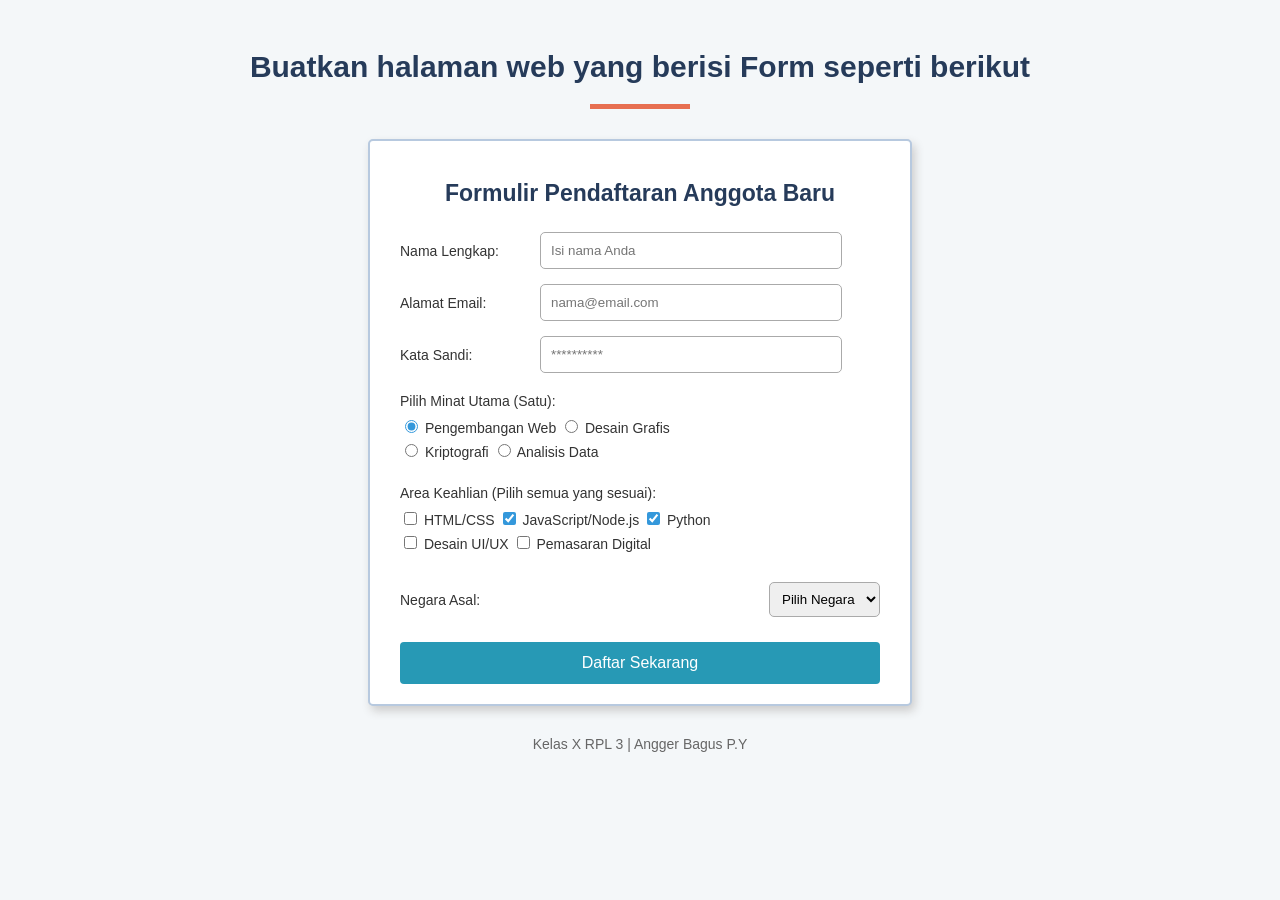
<file: tugas formulir/angger1.html>
<!DOCTYPE html>
<html lang="id">
<head>
    <meta charset="UTF-8">
    <meta name="viewport" content="width=device-width, initial-scale=1.0">
    <title>Formulir Pendaftaran Anggota Baru</title>
    <link rel="stylesheet" href="angger.css">
</head>
<body>

    <h1>Buatkan halaman web yang berisi Form seperti berikut</h1>
    <hr>

    <div class="container">
        <h2>Formulir Pendaftaran Anggota Baru</h2>

        <form>
            <div class="form-group">
                <label for="nama">Nama Lengkap:</label>
                <input type="text" id="nama" placeholder="Isi nama Anda" required>
            </div>

            <div class="form-group">
                <label for="email">Alamat Email:</label>
                <input type="email" id="email" placeholder="nama@email.com" required>
            </div>

            <div class="form-group">
                <label for="password">Kata Sandi:</label>
                <input type="password" id="password" placeholder="**********" required>
            </div>

            <div class="pilihan">
                <p>Pilih Minat Utama (Satu):</p>

                <label>
                    <input type="radio" name="minat" value="web" checked>
                    Pengembangan Web
                </label>

                <label>
                    <input type="radio" name="minat" value="desain">
                    Desain Grafis
                </label>

                <br>

                <label>
                    <input type="radio" name="minat" value="kriptografi">
                    Kriptografi
                </label>

                <label>
                    <input type="radio" name="minat" value="data">
                    Analisis Data
                </label>
            </div>

            <div class="pilihan">
                <p>Area Keahlian (Pilih semua yang sesuai):</p>

                <label>
                    <input type="checkbox" name="keahlian" value="html">
                    HTML/CSS
                </label>

                <label>
                    <input type="checkbox" name="keahlian" value="javascript" checked>
                    JavaScript/Node.js
                </label>

                <label>
                    <input type="checkbox" name="keahlian" value="python" checked>
                    Python
                </label>

                <br>

                <label>
                    <input type="checkbox" name="keahlian" value="uiux">
                    Desain UI/UX
                </label>

                <label>
                    <input type="checkbox" name="keahlian" value="marketing">
                    Pemasaran Digital
                </label>
            </div>

            <div class="negara">
                <label for="negara">Negara Asal:</label>

                <select id="negara" required>
                    <option value="">Pilih Negara</option>
                    <option value="Indonesia">Indonesia</option>
                    <option value="Malaysia">Malaysia</option>
                    <option value="Singapura">Singapura</option>
                </select>
            </div>

            <button type="submit">Daftar Sekarang</button>
        </form>
    </div>

    <footer>
        Kelas X RPL 3 | Angger Bagus P.Y
    </footer>

</body>
</html>
</file>
<file: tugas formulir/angger.css>
body {
    font-family: Arial, sans-serif;
    background-color: #f4f7f9;
    margin: 0;
    padding: 30px;
    color: #333;
}

h1 {
    text-align: center;
    color: #263b5a;
    font-size: 30px;
}

hr {
    width: 100px;
    height: 5px;
    background-color: #e76f51;
    border: none;
    margin: 20px auto;
}

.container {
    width: 480px;
    margin: 30px auto;
    padding: 20px 30px;
    background-color: white;
    border: 2px solid #b7c9df;
    border-radius: 5px;
    box-shadow: 3px 5px 10px #ccc;
}

h2 {
    text-align: center;
    color: #263b5a;
    font-size: 23px;
    margin-bottom: 25px;
}

.form-group {
    display: flex;
    align-items: center;
    margin-bottom: 15px;
}

.form-group label {
    width: 140px;
    font-size: 14px;
}

.form-group input {
    width: 280px;
    padding: 10px;
    border: 1px solid #aaa;
    border-radius: 5px;
}

.pilihan {
    margin-top: 20px;
    font-size: 14px;
}

.pilihan p {
    margin-bottom: 8px;
}

.pilihan label {
    display: inline-block;
    margin-bottom: 5px;
}

input[type="radio"],
input[type="checkbox"] {
    accent-color: #3498db;
}

.negara {
    display: flex;
    align-items: center;
    justify-content: space-between;
    margin: 25px 0;
    font-size: 14px;
}

select {
    padding: 8px;
    border: 1px solid #aaa;
    border-radius: 5px;
}

button {
    width: 100%;
    padding: 12px;
    background-color: #2799b5;
    color: white;
    border: none;
    border-radius: 4px;
    font-size: 16px;
    cursor: pointer;
}

button:hover {
    background-color: #207e96;
}

footer {
    text-align: center;
    margin-top: 30px;
    font-size: 14px;
    color: #666;
}

@media (max-width: 600px) {
    .container {
        width: auto;
        margin: 20px 0;
        padding: 20px;
    }

    h1 {
        font-size: 22px;
    }

    .form-group {
        display: block;
    }

    .form-group label {
        display: block;
        margin-bottom: 8px;
    }

    .form-group input {
        width: 95%;
    }
}
</file>
